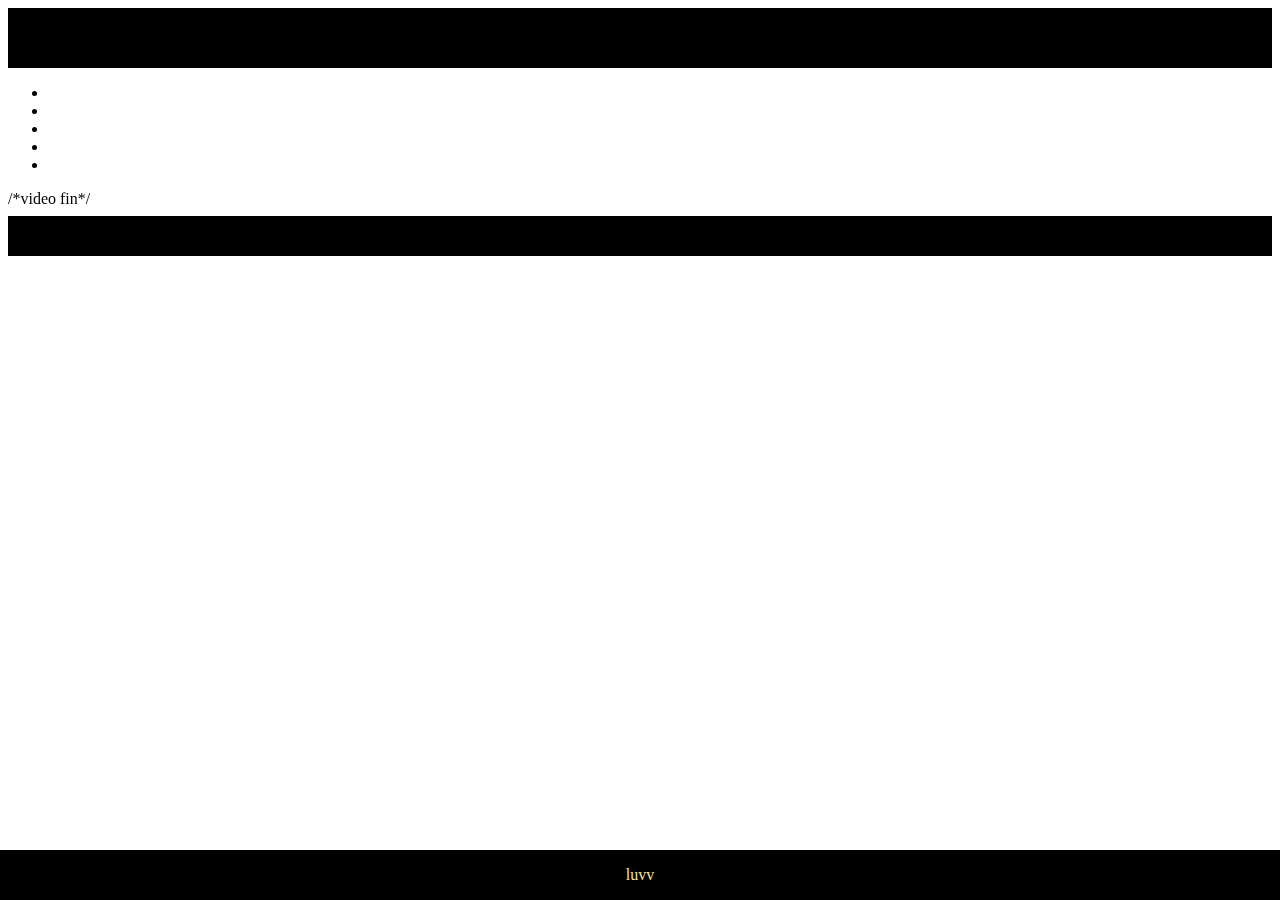
<file: RobinClue.github.io/index.html>
<!DOCTYPE html>

<html>
<head>
  <link rel="stylesheet" type="text/css" href="CSS folder/CSS" />
  <title>Robin Clue</title>
</head>

<body>
  <script src="https://ajax.googleapis.com/ajax/libs/jquery/3.1.0/jquery.min.js"></script>
  <script src="js/main.js"></script>
<div id="test">

  <hr style="border: 30px solid black;" />


    <div class="socialswrapper">
      <ul class="header-socials">
          <li><a href="http://www.twitter.com/RobinClue" target="_blank"><i class="icon-twitter"></i></a></li>
          <li><a href="https://www.instagram.com/robinclue/" target="_blank"><i class="icon-instagram"></i></a></li>
          <li><a href="http://www.facebook.com/robinclue" target="_blank"><i class="icon-facebook"></i></a></li>
          <li><a href="https://soundcloud.com/robin-clue" target="_blank"><i class="icon-soundcloud"></i></a>
          <li><a href="http://www.youtube.com/channel/UCz_CF86UE7kTEfCBShvJ03Q" target="_blank"><i class="icon-youtube"></i></a></li>
      </ul>
    </div>




<style>
  .bg-video {
    position: fixed;
    top: 0;
    left: 0;
    width: 100vw;
    height: 100vh;
    overflow: hidden;
    z-index: -1;
  }
  .bg-video #player {
    position: absolute;
    top: 0;
    left: 0;
    width: 100vw;
    height: 100vh;
    z-index: -2;
  }
  .bg-video .overlay {
    position: absolute;
    top: 0;
    left: 0;
    width: 100vw;
    height: 100vh;
    z-index: 0;
  }
  h1 {
    color: white;
    text-align: center;
    margin-top: 35vh;
    font-size: 64px;
    text-shadow: 1px 1px 3px black;
  }
</style>

<div class="bg-video">
  <link rel="stylesheet" type="text/css" href="CSS folder/CSS" />
  <div class="overlay"></div>
  <div id="player"></div>
</div>

<script>
  var tag = document.createElement('script');
  tag.src = "https://www.youtube.com/iframe_api";
  var firstScriptTag = document.getElementsByTagName('script')[0];
  firstScriptTag.parentNode.insertBefore(tag, firstScriptTag);
  var player;
  function onYouTubeIframeAPIReady() {
    player = new YT.Player('player', {
      videoId: '3wPZTHybWnY',
      playerVars: {
        autoplay: 1,
        modestbranding: 1,
        controls: 0,
        loop: 1,
        mute: 1,
        rel: 0,
        playlist: "3wPZTHybWnY"
      }
    });
  }
</script>

/*video fin*/



<div id="locator">
<hr style="border: 20px solid black;" />
</div>

<style>
.footer {
  position: fixed;
  left: 0;
  bottom: 0;
  width: 100%;
  background-color: black;
  color: #f6e39c;
  text-align: center;
}
</style>

<div class="footer">
  <p>luvv</p>
</div>


</div>
</body>


</html>
</file>
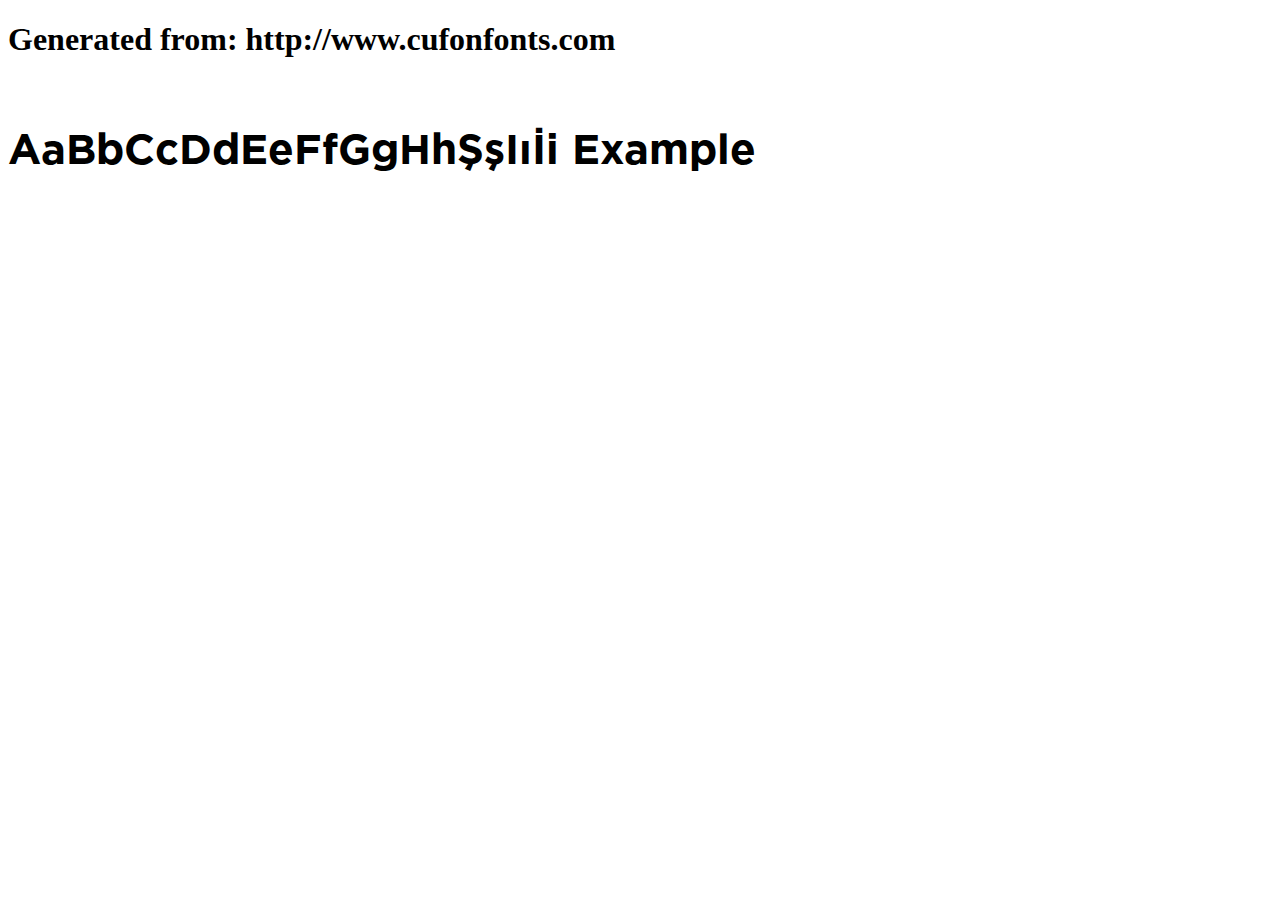
<file: fonts/gotham-bold-cufonfonts-webfont/example.html>
<!DOCTYPE html>
<html xmlns="http://www.w3.org/1999/xhtml">
<head>
    <meta http-equiv="Content-Type" content="text/html; charset=utf-8"/>
    <link rel="stylesheet" type="text/css"
          href="style.css"/>
</head>

<body>

<h1>Generated from: http://www.cufonfonts.com</h1><br/>
<h1 style="font-family:'Gotham Bold';font-weight:normal;font-size:42px">AaBbCcDdEeFfGgHhŞşIıİi Example</h1>


</body>
</html>
</file>
<file: fonts/gotham-bold-cufonfonts-webfont/style.css>
/* #### Generated By: http://www.cufonfonts.com #### */

@font-face {
font-family: 'Gotham Bold';
font-style: normal;
font-weight: normal;
src: local('Gotham Bold'), url('Gotham Bold.woff') format('woff');
}
</file>
